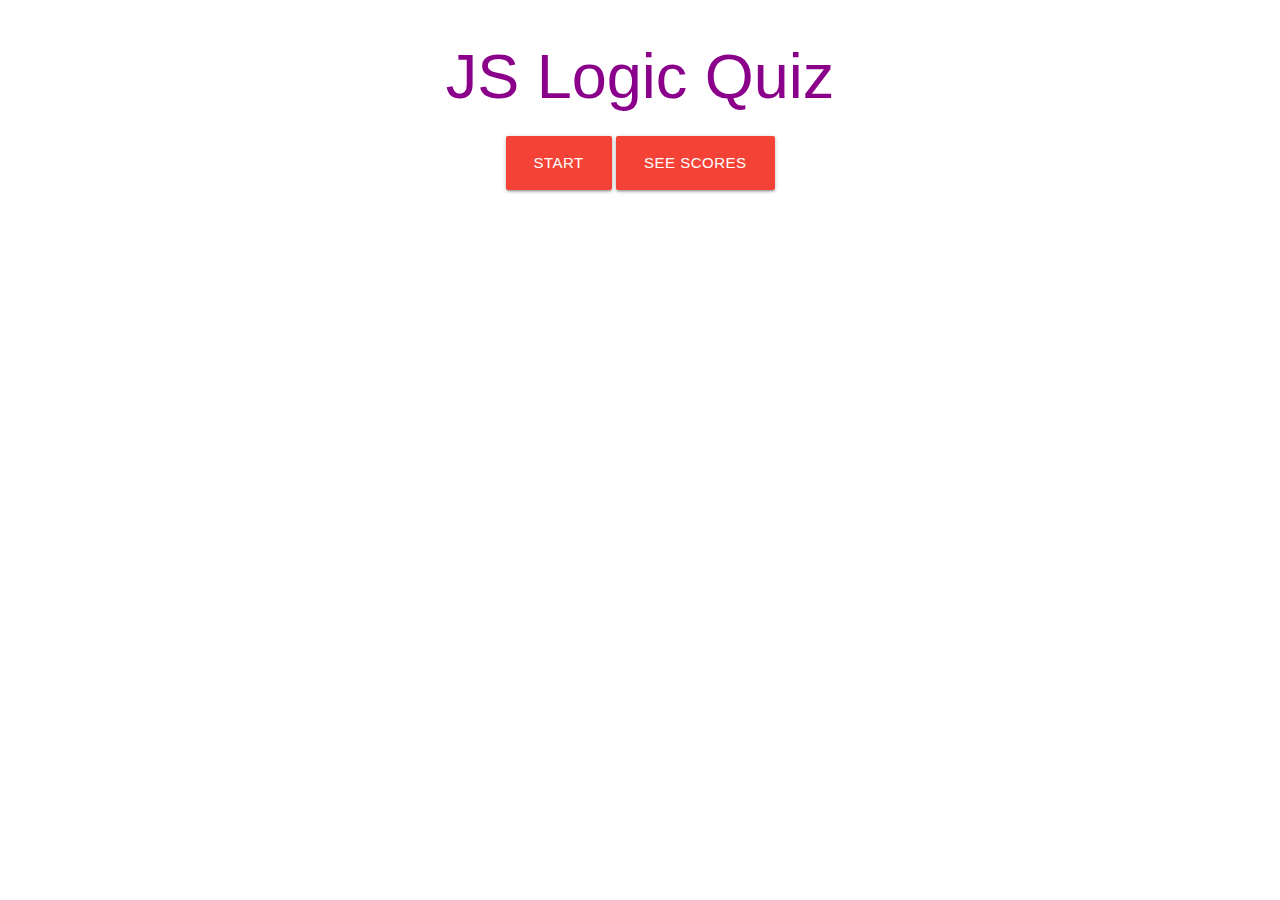
<file: index.html>
<!DOCTYPE html>
<html lang="en">
<head>
  <meta charset="UTF-8">
  <meta http-equiv="X-UA-Compatible" content="IE=edge">
  <meta name="viewport" content="width=device-width, initial-scale=1.0">
  <title>JScodeQuiz</title>
  <link rel="stylesheet" href="https://cdnjs.cloudflare.com/ajax/libs/materialize/1.0.0/css/materialize.min.css">
  <link rel="stylesheet" href="style.css">
</head>
<body>

<!-- Creates container for everything to fit inside -->

  <div id="everything" class="container">
<div class="row">
  <div id="pagetitle" class="col s12">
<h1>JS Logic Quiz</h1>

<!-- the buttons that are preset within the app, reset is hidden on start -->

  <a id="start" class="waves-effect waves-light btn-large red">Start</a>
  <a id="seeScores" class="waves-effect waves-light btn-large red">See Scores</a>
  <a id="resetPage" onClick="resetPage()" class="waves-effect waves-light btn-large red hidden">Reset</a>
</div>

<!-- setting up aspects of the quiz: timer, score, and questions/options -->

<div id="qo" class="row hidden">
<div id="timer">30</div>
<div id="score"></div>
<div id="qd" class="col s12 m6">Questions</div>
<div id="od" class="col s12 m6">Options</div>
</div>
</div>
<div id="initials" class="row hidden">

  <!-- form for filling in intials and saving score -->

  <div class="input-field col s6">
    <input placeholder="ex. ST" id="highScore" type="text" class="validate">
    <label for="first_name">Your Initials</label>
  </div>
  <a id="submit" class="waves-effect waves-light btn-large green">Save Score</a>
</div>
<div id="scores"></div>
  </div>
   


<script src="https://cdnjs.cloudflare.com/ajax/libs/materialize/1.0.0/js/materialize.min.js"></script>
<script src="script.js"></script>
<script src="quizquestions.js"></script>
</body>
</html>
</file>
<file: style.css>
/* display nothing when given 'hidden' */

.hidden {
  display: none;
}


/* aligns everything to the middle */
.container {
  text-align: center;
}

/* makes the title purple */
#pagetitle {
  color: darkmagenta;
}

/* questions have a grey background and black text */
#qd {
  color: black;
  font-size: large;
  background-color: gainsboro;
}

/* timer background is cyan and text is white */
#timer {
  background-color: darkcyan;
  color: white;
  font-size: 20px;
}

/* score background is cyan and text is also white */
#score {
  background-color: darkcyan;
  color: white;
  font-size: 20px;
}

/* answer choices turn purple when hovered over */
.option:hover {
  color: white;
  background-color: blueviolet;
}
.option {
  font-size: large;
}

/* scores list is lightcyan background and black text */
#scores {
  background-color: lightcyan;
  color: black;
  font-size: 20px;
}
</file>
